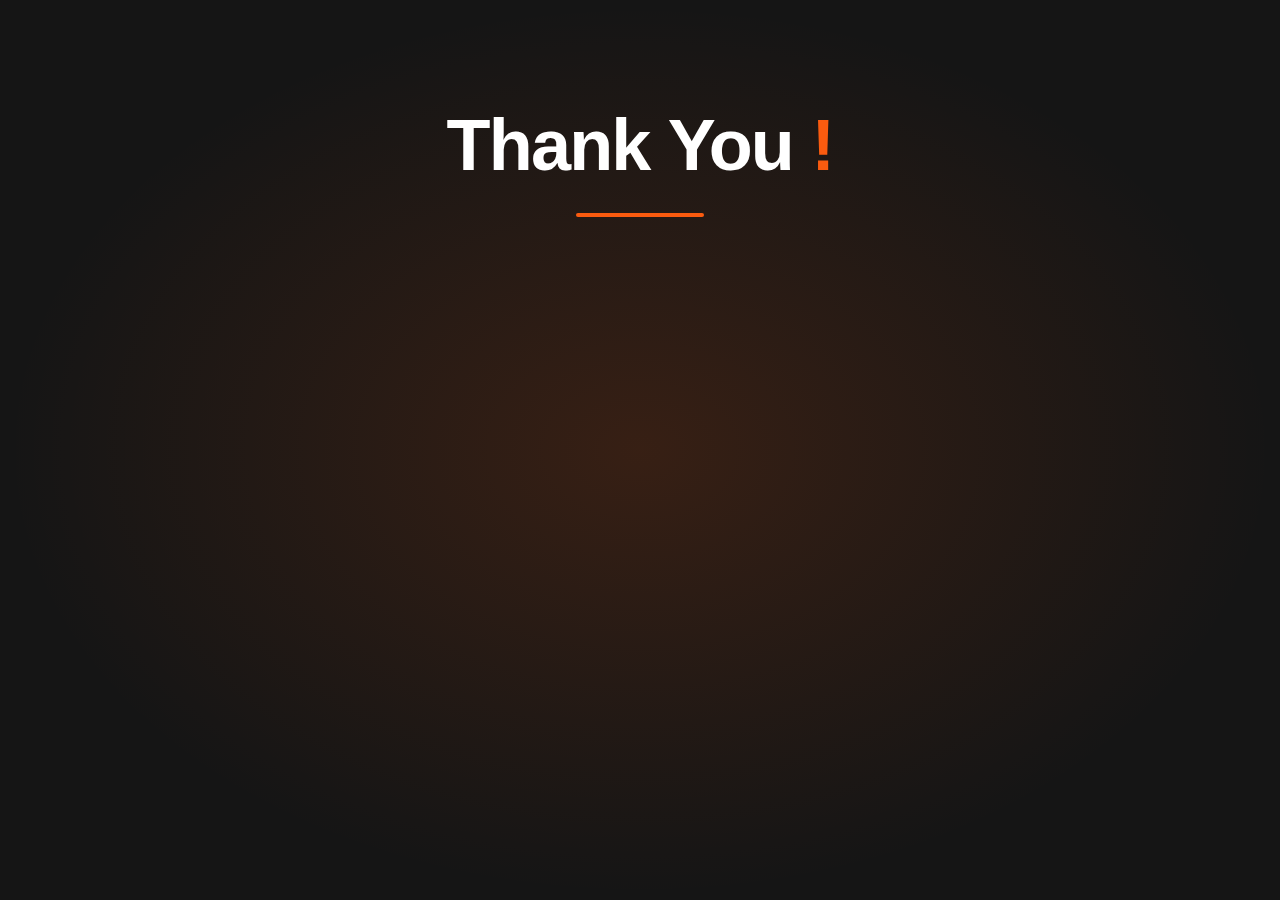
<file: thanks.html>
<!DOCTYPE html>
<html lang="en">
  <head>
    <meta charset="UTF-8" />
    <meta name="viewport" content="width=device-width, initial-scale=1.0" />
    <title>Thank You | We Appreciate Your Support</title>
    <meta name="description" content="Thank you for your support. We're grateful for your trust and look forward to serving you again." />
    <meta name="author" content="Lovable" />

    <meta property="og:title" content="Thank You | We Appreciate Your Support" />
    <meta property="og:description" content="Thank you for your support. We're grateful for your trust and look forward to serving you again." />
    <meta property="og:type" content="website" />
    <meta property="og:image" content="https://lovable.dev/opengraph-image-p98pqg.png" />

    <meta name="twitter:card" content="summary_large_image" />
    <meta name="twitter:site" content="@lovable_dev" />
    <meta name="twitter:image" content="https://lovable.dev/opengraph-image-p98pqg.png" />
    
    <link rel="stylesheet" href="/thanks.css">
  </head>

  <body>
    <div class="container">
      <canvas id="particles-canvas"></canvas>
      <div class="wave-background">
        <div class="wave-container">
          <svg 
            class="wave-animation"
            viewBox="0 0 1440 320" 
            xmlns="http://www.w3.org/2000/svg"
          >
            <path 
              fill="#fa5b0f" 
              fill-opacity="1" 
              d="M0,192L48,197.3C96,203,192,213,288,192C384,171,480,117,576,112C672,107,768,149,864,165.3C960,181,1056,171,1152,149.3C1248,128,1344,96,1392,80L1440,64L1440,320L1392,320C1344,320,1248,320,1152,320C1056,320,960,320,864,320C768,320,672,320,576,320C480,320,384,320,288,320C192,320,96,320,48,320L0,320Z"
            ></path>
          </svg>
          <svg 
            class="wave-animation" 
            style="animation-delay: -5s; opacity: 0.7;"
            viewBox="0 0 1440 320" 
            xmlns="http://www.w3.org/2000/svg"
          >
            <path 
              fill="#fa5b0f" 
              fill-opacity="0.8" 
              d="M0,256L48,240C96,224,192,192,288,181.3C384,171,480,181,576,192C672,203,768,213,864,202.7C960,192,1056,160,1152,154.7C1248,149,1344,171,1392,181.3L1440,192L1440,320L1392,320C1344,320,1248,320,1152,320C1056,320,960,320,864,320C768,320,672,320,576,320C480,320,384,320,288,320C192,320,96,320,48,320L0,320Z"
            ></path>
          </svg>
        </div>
        <div class="gradient-overlay"></div>
      </div>
      
      <div class="content">
        <!-- Header section -->
        <div class="header fade-in">
          <h1>
            <span class="float-animation">Thank</span>
            <span class="float-animation" style="animation-delay: 0.2s;"> You</span>
            <span class="pulse-animation">!</span>
          </h1>
          
          <div class="divider"></div>
        </div>
        
        <!-- Main content -->
        <div class="main-content">
          <!-- Message -->
          <div class="thank-you-card" style="animation-delay: 0.3s;">
            <p class="message-primary">
              Your support means the world to me. I'm truly grateful that you've chosen to be part of our journey.
            </p>
            <p class="message-secondary">
              I'm committed to delivering an exceptional experience and can't wait to connect with you again soon.
            </p>
            <div class="heart">
              ❤
            </div>
          </div>
          
          <!-- CTA Section -->
          <div class="thank-you-card cta-section" style="animation-delay: 0.6s;">
            <p>
              Ready to continue your journey?
            </p>
            <button id="return-home" class="thank-you-button">
              <a href="/index.html"><span class="button-text">Return Home</span></a>
              <span class="button-gradient"></span>
            </button>
          </div>
        </div>
        
        <!-- Footer -->
        <footer class="thank-you-card" style="animation-delay: 0.9s;">
          <p>© <span id="current-year"></span> Dennis Mungai. All rights reserved.</p>
        </footer>
      </div>
    </div>

    <script>
      // Set current year
      document.getElementById('current-year').textContent = new Date().getFullYear();
      
      // Button click handler
      document.getElementById('return-home').addEventListener('click', function() {
        console.log('Button clicked');
      });
      
      // Particles animation
      const canvas = document.getElementById('particles-canvas');
      const ctx = canvas.getContext('2d');
      
      function setCanvasDimensions() {
        canvas.width = window.innerWidth;
        canvas.height = window.innerHeight;
      }
      
      setCanvasDimensions();
      window.addEventListener('resize', setCanvasDimensions);
      
      // Particle class
      class Particle {
        constructor() {
          this.x = Math.random() * canvas.width;
          this.y = Math.random() * canvas.height;
          this.size = Math.random() * 3 + 1;
          this.speedX = Math.random() * 0.5 - 0.25;
          this.speedY = Math.random() * 0.5 - 0.25;
          
          // Orange color with random opacity
          const opacity = Math.random() * 0.5 + 0.1;
          this.color = `rgba(250, 91, 15, ${opacity})`;
        }
        
        update() {
          this.x += this.speedX;
          this.y += this.speedY;
          
          if (this.x > canvas.width) this.x = 0;
          else if (this.x < 0) this.x = canvas.width;
          
          if (this.y > canvas.height) this.y = 0;
          else if (this.y < 0) this.y = canvas.height;
        }
        
        draw() {
          ctx.fillStyle = this.color;
          ctx.beginPath();
          ctx.arc(this.x, this.y, this.size, 0, Math.PI * 2);
          ctx.closePath();
          ctx.fill();
        }
      }
      
      // Create particles
      const particles = [];
      const particleCount = Math.min(window.innerWidth / 10, 50);
      
      for (let i = 0; i < particleCount; i++) {
        particles.push(new Particle());
      }
      
      // Animation loop
      function animate() {
        ctx.clearRect(0, 0, canvas.width, canvas.height);
        
        particles.forEach(particle => {
          particle.update();
          particle.draw();
        });
        
        requestAnimationFrame(animate);
      }
      
      animate();
    </script>
  </body>
</html>
</file>
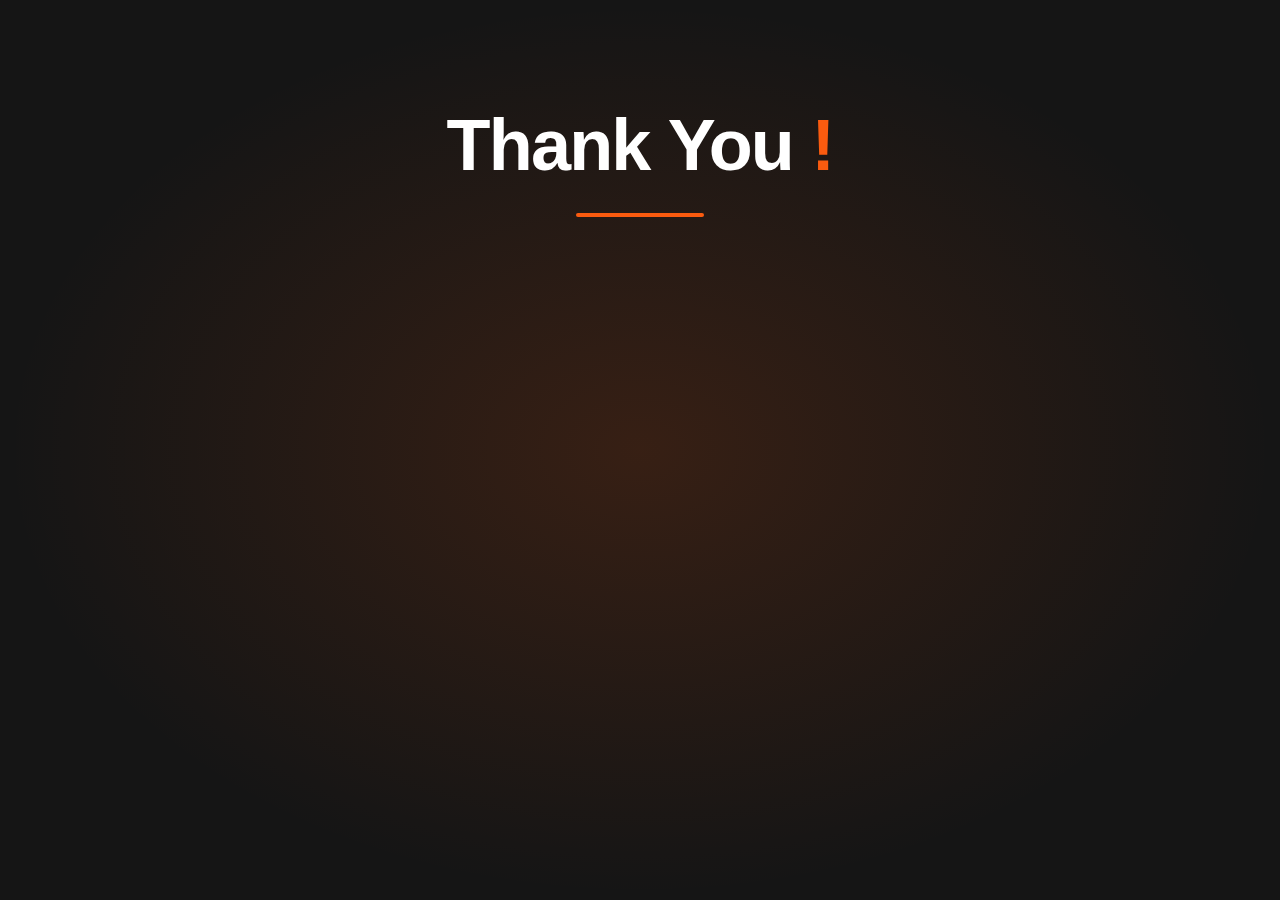
<file: assets/css/thanks.html>
<!DOCTYPE html>
<html lang="en">
  <head>
    <meta charset="UTF-8" />
    <meta name="viewport" content="width=device-width, initial-scale=1.0" />
    <title>Thank You | We Appreciate Your Support</title>
    <meta name="description" content="Thank you for your support. We're grateful for your trust and look forward to serving you again." />
    <meta name="author" content="Dennis" />

    <meta property="og:title" content="Thank You | We Appreciate Your Support" />
    <meta property="og:description" content="Thank you for your support. We're grateful for your trust and look forward to serving you again." />
    <meta property="og:type" content="website" />
    <meta property="og:image" content="https://lovable.dev/opengraph-image-p98pqg.png" />
    <meta name="twitter:image" content="https://lovable.dev/opengraph-image-p98pqg.png" />
    
    <link rel="stylesheet" href="/assets/css/thanks.css">
  </head>

  <body>
    <div class="container">
      <canvas id="particles-canvas"></canvas>
      <div class="wave-background">
        <div class="wave-container">
          <svg 
            class="wave-animation"
            viewBox="0 0 1440 320" 
            xmlns="http://www.w3.org/2000/svg"
          >
            <path 
              fill="#fa5b0f" 
              fill-opacity="1" 
              d="M0,192L48,197.3C96,203,192,213,288,192C384,171,480,117,576,112C672,107,768,149,864,165.3C960,181,1056,171,1152,149.3C1248,128,1344,96,1392,80L1440,64L1440,320L1392,320C1344,320,1248,320,1152,320C1056,320,960,320,864,320C768,320,672,320,576,320C480,320,384,320,288,320C192,320,96,320,48,320L0,320Z"
            ></path>
          </svg>
          <svg 
            class="wave-animation" 
            style="animation-delay: -5s; opacity: 0.7;"
            viewBox="0 0 1440 320" 
            xmlns="http://www.w3.org/2000/svg"
          >
            <path 
              fill="#fa5b0f" 
              fill-opacity="0.8" 
              d="M0,256L48,240C96,224,192,192,288,181.3C384,171,480,181,576,192C672,203,768,213,864,202.7C960,192,1056,160,1152,154.7C1248,149,1344,171,1392,181.3L1440,192L1440,320L1392,320C1344,320,1248,320,1152,320C1056,320,960,320,864,320C768,320,672,320,576,320C480,320,384,320,288,320C192,320,96,320,48,320L0,320Z"
            ></path>
          </svg>
        </div>
        <div class="gradient-overlay"></div>
      </div>
      
      <div class="content">
        <!-- Header section -->
        <div class="header fade-in">
          <h1>
            <span class="float-animation">Thank</span>
            <span class="float-animation" style="animation-delay: 0.2s;"> You</span>
            <span class="pulse-animation">!</span>
          </h1>
          
          <div class="divider"></div>
        </div>
        
        <!-- Main content -->
        <div class="main-content">
          <!-- Message -->
          <div class="thank-you-card" style="animation-delay: 0.3s;">
            <p class="message-primary">
              Your support means the world to me. I'm truly grateful that you've chosen to be part of our journey.
            </p>
            <p class="message-secondary">
              I'm committed to delivering an exceptional experience and can't wait to connect with you again soon.
            </p>
            <div class="heart">
              ❤
            </div>
          </div>
          
          <!-- CTA Section -->
          <div class="thank-you-card cta-section" style="animation-delay: 0.6s;">
            <p>
              Ready to continue your journey?
            </p>
            <button id="return-home" class="thank-you-button">
              <a href="/index.html"><span class="button-text">Return Home</span></a>
              <span class="button-gradient"></span>
            </button>
          </div>
        </div>
        
        <!-- Footer -->
        <footer class="thank-you-card" style="animation-delay: 0.9s;">
          <p>© <span id="current-year"></span> Dennis Mungai. All rights reserved.</p>
        </footer>
      </div>
    </div>

    <script>
      // Set current year
      document.getElementById('current-year').textContent = new Date().getFullYear();
      
      // Button click handler
      document.getElementById('return-home').addEventListener('click', function() {
        console.log('Button clicked');
      });
      
      // Particles animation
      const canvas = document.getElementById('particles-canvas');
      const ctx = canvas.getContext('2d');
      
      function setCanvasDimensions() {
        canvas.width = window.innerWidth;
        canvas.height = window.innerHeight;
      }
      
      setCanvasDimensions();
      window.addEventListener('resize', setCanvasDimensions);
      
      // Particle class
      class Particle {
        constructor() {
          this.x = Math.random() * canvas.width;
          this.y = Math.random() * canvas.height;
          this.size = Math.random() * 3 + 1;
          this.speedX = Math.random() * 0.5 - 0.25;
          this.speedY = Math.random() * 0.5 - 0.25;
          
          // Orange color with random opacity
          const opacity = Math.random() * 0.5 + 0.1;
          this.color = `rgba(250, 91, 15, ${opacity})`;
        }
        
        update() {
          this.x += this.speedX;
          this.y += this.speedY;
          
          if (this.x > canvas.width) this.x = 0;
          else if (this.x < 0) this.x = canvas.width;
          
          if (this.y > canvas.height) this.y = 0;
          else if (this.y < 0) this.y = canvas.height;
        }
        
        draw() {
          ctx.fillStyle = this.color;
          ctx.beginPath();
          ctx.arc(this.x, this.y, this.size, 0, Math.PI * 2);
          ctx.closePath();
          ctx.fill();
        }
      }
      
      // Create particles
      const particles = [];
      const particleCount = Math.min(window.innerWidth / 10, 50);
      
      for (let i = 0; i < particleCount; i++) {
        particles.push(new Particle());
      }
      
      // Animation loop
      function animate() {
        ctx.clearRect(0, 0, canvas.width, canvas.height);
        
        particles.forEach(particle => {
          particle.update();
          particle.draw();
        });
        
        requestAnimationFrame(animate);
      }
      
      animate();
    </script>
  </body>
</html>
</file>
<file: thanks.css>
/* Base Styles */
* {
    margin: 0;
    padding: 0;
    box-sizing: border-box;
  }
  
  body {
    font-family: -apple-system, BlinkMacSystemFont, 'Segoe UI', Roboto, Oxygen, Ubuntu, Cantarell, 'Open Sans', 'Helvetica Neue', sans-serif;
    background-color: #151515;
    color: #ffffff;
    min-height: 100vh;
    overflow-x: hidden;
    text-decoration: none;
    list-style: none;
  }

  a{
    text-decoration: none;
    color: white;
  }
  
  .container {
    position: relative;
    min-height: 100vh;
    display: flex;
    flex-direction: column;
    align-items: center;
    justify-content: center;
    overflow: hidden;
    padding: 3rem 1rem;
    text-align: center;
  }
  
  /* Background Elements */
  #particles-canvas {
    position: fixed;
    inset: 0;
    z-index: -20;
    opacity: 0.4;
  }
  
  .wave-background {
    position: absolute;
    inset: 0;
    overflow: hidden;
    z-index: -10;
  }
  
  .wave-container {
    position: absolute;
    bottom: 0;
    left: 0;
    right: 0;
    height: 8rem;
    opacity: 0.2;
  }
  
  @media (min-width: 768px) {
    .wave-container {
      height: 16rem;
    }
  }
  
  .wave-animation {
    position: absolute;
    bottom: 0;
    width: 200%;
    height: 100%;
    animation: wave 25s linear infinite;
    transform-origin: 50% 50%;
  }
  
  .gradient-overlay {
    position: absolute;
    inset: 0;
    height: 100%;
    width: 100%;
    background-color: #151515;
    background-image: radial-gradient(ellipse at center, rgba(250, 91, 15, 0.15) 0%, rgba(21, 21, 21, 0) 70%);
  }
  
  /* Content Styles */
  .content {
    max-width: 64rem;
    margin: 0 auto;
    z-index: 10;
    display: flex;
    flex-direction: column;
    gap: 4rem;
  }
  
  /* Header Section */
  .header {
    transition: all 1s;
  }
  
  .header h1 {
    font-size: 3rem;
    line-height: 1.2;
    font-weight: bold;
    margin-bottom: 1.5rem;
    letter-spacing: -0.025em;
    color: white;
  }
  
  @media (min-width: 768px) {
    .header h1 {
      font-size: 4.5rem;
    }
  }
  
  .divider {
    height: 0.25rem;
    width: 6rem;
    margin: 0 auto;
    border-radius: 9999px;
    background: linear-gradient(90deg, #fa5b0f 0%, #fa5b0f 50%, #fa5b0f 100%);
    background-size: 200% 200%;
    animation: gradientFlow 15s ease infinite;
  }
  
  @media (min-width: 768px) {
    .divider {
      width: 8rem;
    }
  }
  
  /* Card Styles */
  .main-content {
    display: flex;
    flex-direction: column;
    gap: 2.5rem;
  }
  
  .thank-you-card {
    opacity: 0;
    transform: translateY(20px);
    animation: fadeIn 1s ease forwards;
  }
  
  .thank-you-card:first-child {
    background-color: rgba(30, 30, 30, 0.5);
    backdrop-filter: blur(4px);
    padding: 2rem;
    border-radius: 1rem;
    box-shadow: 0 10px 15px -3px rgba(0, 0, 0, 0.1);
    border: 1px solid rgba(250, 91, 15, 0.2);
    max-width: 32rem;
    margin: 0 auto;
  }
  
  .message-primary {
    font-size: 1.25rem;
    line-height: 1.7;
    color: rgba(255, 255, 255, 0.9);
    margin-bottom: 1.5rem;
  }
  
  @media (min-width: 768px) {
    .message-primary {
      font-size: 1.5rem;
    }
  }
  
  .message-secondary {
    font-size: 1.125rem;
    color: rgba(255, 255, 255, 0.7);
    margin-bottom: 1.5rem;
  }
  
  .heart {
    color: #fa5b0f;
    font-size: 1.875rem;
    font-weight: 300;
  }
  
  /* CTA Section */
  .cta-section {
    display: flex;
    flex-direction: column;
    align-items: center;
    gap: 1.5rem;
  }
  
  .cta-section p {
    color: rgba(255, 255, 255, 0.8);
    font-size: 1.125rem;
  }
  
  /* Button Styles */
  .thank-you-button {
    position: relative;
    overflow: hidden;
    padding: 0.75rem 1.5rem;
    border-radius: 9999px;
    background-color: #fa5b0f;
    color: white;
    font-weight: 500;
    transition: all 0.3s;
    border: none;
    cursor: pointer;
    box-shadow: 0 10px 15px -3px rgba(0, 0, 0, 0.1), 0 4px 6px -4px rgba(250, 91, 15, 0.3);
    transform: translateY(0);
  }
  
  .thank-you-button:hover {
    background-color: #e05009;
    transform: translateY(-4px);
    box-shadow: 0 20px 25px -5px rgba(0, 0, 0, 0.1), 0 8px 10px -6px rgba(250, 91, 15, 0.3);
  }
  
  .thank-you-button:focus {
    outline: none;
    box-shadow: 0 0 0 4px rgba(250, 91, 15, 0.3);
  }
  
  .button-text {
    position: relative;
    z-index: 10;
  }
  
  .button-gradient {
    position: absolute;
    inset: 0;
    width: 100%;
    height: 100%;
    background: linear-gradient(90deg, #ff8c42 0%, #fa5b0f 100%);
    opacity: 0;
    transition: opacity 0.3s;
  }
  
  .thank-you-button:hover .button-gradient {
    opacity: 1;
  }
  
  /* Footer */
  footer {
    margin-top: auto;
    color: rgba(255, 255, 255, 0.5);
    font-size: 0.875rem;
  }
  
  /* Animations */
  @keyframes fadeIn {
    from {
      opacity: 0;
      transform: translateY(20px);
    }
    to {
      opacity: 1;
      transform: translateY(0);
    }
  }
  
  @keyframes pulse {
    0%, 100% {
      transform: scale(1);
    }
    50% {
      transform: scale(1.05);
    }
  }
  
  @keyframes float {
    0%, 100% {
      transform: translateY(0);
    }
    50% {
      transform: translateY(-20px);
    }
  }
  
  @keyframes gradientFlow {
    0% {
      background-position: 0% 50%;
    }
    50% {
      background-position: 100% 50%;
    }
    100% {
      background-position: 0% 50%;
    }
  }
  
  @keyframes wave {
    0% {
      transform: translateX(0) translateZ(0) scaleY(1);
    }
    50% {
      transform: translateX(-25%) translateZ(0) scaleY(0.8);
    }
    100% {
      transform: translateX(-50%) translateZ(0) scaleY(1);
    }
  }
  
  .fade-in {
    animation: fadeIn 1s ease forwards;
  }
  
  .float-animation {
    display: inline-block;
    animation: float 6s ease-in-out infinite;
  }
  
  .pulse-animation {
    display: inline-block;
    color: #fa5b0f;
    animation: pulse 3s ease-in-out infinite;
  }
</file>
<file: assets/css/thanks.css>
/* Base Styles */
* {
    margin: 0;
    padding: 0;
    box-sizing: border-box;
  }
  
  body {
    font-family: -apple-system, BlinkMacSystemFont, 'Segoe UI', Roboto, Oxygen, Ubuntu, Cantarell, 'Open Sans', 'Helvetica Neue', sans-serif;
    background-color: #151515;
    color: #ffffff;
    min-height: 100vh;
    overflow-x: hidden;
    text-decoration: none;
    list-style: none;
  }

  a{
    text-decoration: none;
    color: white;
  }
  
  .container {
    position: relative;
    min-height: 100vh;
    display: flex;
    flex-direction: column;
    align-items: center;
    justify-content: center;
    overflow: hidden;
    padding: 3rem 1rem;
    text-align: center;
  }
  
  /* Background Elements */
  #particles-canvas {
    position: fixed;
    inset: 0;
    z-index: -20;
    opacity: 0.4;
  }
  
  .wave-background {
    position: absolute;
    inset: 0;
    overflow: hidden;
    z-index: -10;
  }
  
  .wave-container {
    position: absolute;
    bottom: 0;
    left: 0;
    right: 0;
    height: 8rem;
    opacity: 0.2;
  }
  
  @media (min-width: 768px) {
    .wave-container {
      height: 16rem;
    }
  }
  
  .wave-animation {
    position: absolute;
    bottom: 0;
    width: 200%;
    height: 100%;
    animation: wave 25s linear infinite;
    transform-origin: 50% 50%;
  }
  
  .gradient-overlay {
    position: absolute;
    inset: 0;
    height: 100%;
    width: 100%;
    background-color: #151515;
    background-image: radial-gradient(ellipse at center, rgba(250, 91, 15, 0.15) 0%, rgba(21, 21, 21, 0) 70%);
  }
  
  /* Content Styles */
  .content {
    max-width: 64rem;
    margin: 0 auto;
    z-index: 10;
    display: flex;
    flex-direction: column;
    gap: 4rem;
  }
  
  /* Header Section */
  .header {
    transition: all 1s;
  }
  
  .header h1 {
    font-size: 3rem;
    line-height: 1.2;
    font-weight: bold;
    margin-bottom: 1.5rem;
    letter-spacing: -0.025em;
    color: white;
  }
  
  @media (min-width: 768px) {
    .header h1 {
      font-size: 4.5rem;
    }
  }
  
  .divider {
    height: 0.25rem;
    width: 6rem;
    margin: 0 auto;
    border-radius: 9999px;
    background: linear-gradient(90deg, #fa5b0f 0%, #fa5b0f 50%, #fa5b0f 100%);
    background-size: 200% 200%;
    animation: gradientFlow 15s ease infinite;
  }
  
  @media (min-width: 768px) {
    .divider {
      width: 8rem;
    }
  }
  
  /* Card Styles */
  .main-content {
    display: flex;
    flex-direction: column;
    gap: 2.5rem;
  }
  
  .thank-you-card {
    opacity: 0;
    transform: translateY(20px);
    animation: fadeIn 1s ease forwards;
  }
  
  .thank-you-card:first-child {
    background-color: rgba(30, 30, 30, 0.5);
    backdrop-filter: blur(4px);
    padding: 2rem;
    border-radius: 1rem;
    box-shadow: 0 10px 15px -3px rgba(0, 0, 0, 0.1);
    border: 1px solid rgba(250, 91, 15, 0.2);
    max-width: 32rem;
    margin: 0 auto;
  }
  
  .message-primary {
    font-size: 1.25rem;
    line-height: 1.7;
    color: rgba(255, 255, 255, 0.9);
    margin-bottom: 1.5rem;
  }
  
  @media (min-width: 768px) {
    .message-primary {
      font-size: 1.5rem;
    }
  }
  
  .message-secondary {
    font-size: 1.125rem;
    color: rgba(255, 255, 255, 0.7);
    margin-bottom: 1.5rem;
  }
  
  .heart {
    color: #fa5b0f;
    font-size: 1.875rem;
    font-weight: 300;
  }
  
  /* CTA Section */
  .cta-section {
    display: flex;
    flex-direction: column;
    align-items: center;
    gap: 1.5rem;
  }
  
  .cta-section p {
    color: rgba(255, 255, 255, 0.8);
    font-size: 1.125rem;
  }
  
  /* Button Styles */
  .thank-you-button {
    position: relative;
    overflow: hidden;
    padding: 0.75rem 1.5rem;
    border-radius: 9999px;
    background-color: #fa5b0f;
    color: white;
    font-weight: 500;
    transition: all 0.3s;
    border: none;
    cursor: pointer;
    box-shadow: 0 10px 15px -3px rgba(0, 0, 0, 0.1), 0 4px 6px -4px rgba(250, 91, 15, 0.3);
    transform: translateY(0);
  }
  
  .thank-you-button:hover {
    background-color: #e05009;
    transform: translateY(-4px);
    box-shadow: 0 20px 25px -5px rgba(0, 0, 0, 0.1), 0 8px 10px -6px rgba(250, 91, 15, 0.3);
  }
  
  .thank-you-button:focus {
    outline: none;
    box-shadow: 0 0 0 4px rgba(250, 91, 15, 0.3);
  }
  
  .button-text {
    position: relative;
    z-index: 10;
  }
  
  .button-gradient {
    position: absolute;
    inset: 0;
    width: 100%;
    height: 100%;
    background: linear-gradient(90deg, #ff8c42 0%, #fa5b0f 100%);
    opacity: 0;
    transition: opacity 0.3s;
  }
  
  .thank-you-button:hover .button-gradient {
    opacity: 1;
  }
  
  /* Footer */
  footer {
    margin-top: auto;
    color: rgba(255, 255, 255, 0.5);
    font-size: 0.875rem;
  }
  
  /* Animations */
  @keyframes fadeIn {
    from {
      opacity: 0;
      transform: translateY(20px);
    }
    to {
      opacity: 1;
      transform: translateY(0);
    }
  }
  
  @keyframes pulse {
    0%, 100% {
      transform: scale(1);
    }
    50% {
      transform: scale(1.05);
    }
  }
  
  @keyframes float {
    0%, 100% {
      transform: translateY(0);
    }
    50% {
      transform: translateY(-20px);
    }
  }
  
  @keyframes gradientFlow {
    0% {
      background-position: 0% 50%;
    }
    50% {
      background-position: 100% 50%;
    }
    100% {
      background-position: 0% 50%;
    }
  }
  
  @keyframes wave {
    0% {
      transform: translateX(0) translateZ(0) scaleY(1);
    }
    50% {
      transform: translateX(-25%) translateZ(0) scaleY(0.8);
    }
    100% {
      transform: translateX(-50%) translateZ(0) scaleY(1);
    }
  }
  
  .fade-in {
    animation: fadeIn 1s ease forwards;
  }
  
  .float-animation {
    display: inline-block;
    animation: float 6s ease-in-out infinite;
  }
  
  .pulse-animation {
    display: inline-block;
    color: #fa5b0f;
    animation: pulse 3s ease-in-out infinite;
  }
</file>
